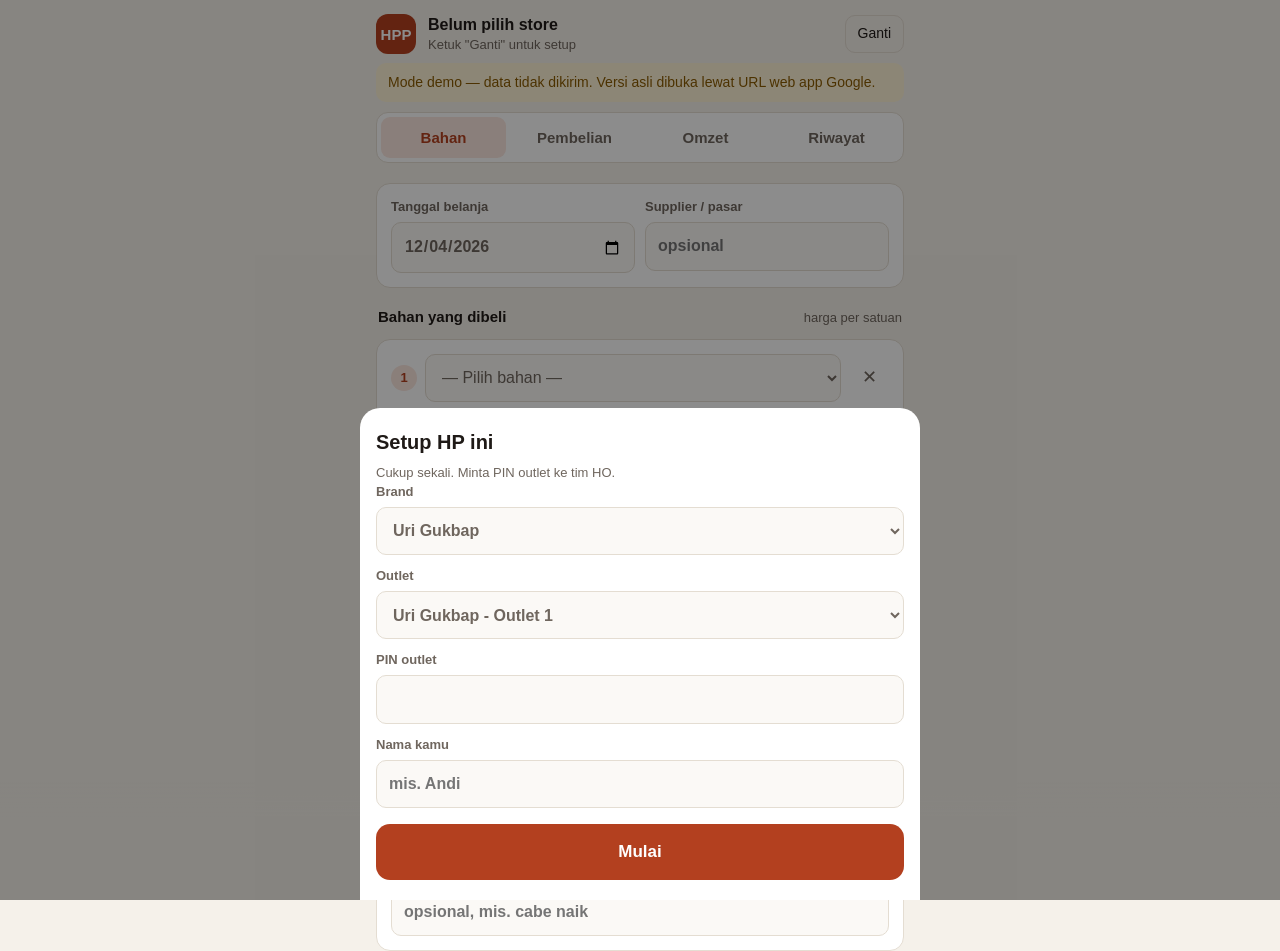
<file: apps-script/Index.html>
<!DOCTYPE html>
<html lang="id">
<head>
<base target="_top">
<meta charset="utf-8">
<meta name="viewport" content="width=device-width, initial-scale=1, viewport-fit=cover">
<meta name="theme-color" content="#B3401F">
<title>Input HPP Store</title>
<style>
:root{
  --bg:#F5F1EA; --card:#FFFFFF; --ink:#1F1A17; --muted:#6F665E; --line:#E4DDD2; --field:#FBF9F6;
  --pri:#B3401F; --pri-ink:#FFFFFF; --pri-soft:#FBE7DF;
  --ok:#1F7A4D; --ok-soft:#E3F3EA; --warn:#8A5A00; --warn-soft:#FFF4D6; --err:#B42318; --err-soft:#FDE8E6;
  --r:14px;
}
@media (prefers-color-scheme: dark){
  :root{
    --bg:#171412; --card:#221E1B; --ink:#F3EEE8; --muted:#A99F95; --line:#3A332E; --field:#1B1816;
    --pri:#E0673F; --pri-ink:#1A0E09; --pri-soft:#3A241B;
    --ok:#5CC08C; --ok-soft:#16301F; --warn:#E3B341; --warn-soft:#352A10; --err:#F07B6E; --err-soft:#3A1C19;
  }
}
*{box-sizing:border-box}
html,body{margin:0;background:var(--bg);color:var(--ink);
  font:16px/1.4 -apple-system,BlinkMacSystemFont,"Segoe UI",Roboto,"Helvetica Neue",sans-serif;-webkit-text-size-adjust:100%}
button,input,select{font:inherit;color:inherit}
.wrap{max-width:560px;margin:0 auto;padding:0 16px}
.hidden{display:none !important}

/* header */
.top{position:sticky;top:0;z-index:5;background:var(--bg);padding:14px 0 8px}
.top .head{display:flex;align-items:center;gap:12px}
.logo{width:40px;height:40px;border-radius:12px;background:var(--pri);color:var(--pri-ink);display:grid;place-items:center;font-weight:800;font-size:15px;flex:none}
.who{flex:1;min-width:0}
.who .store{font-weight:700;white-space:nowrap;overflow:hidden;text-overflow:ellipsis}
.who .sub{color:var(--muted);font-size:13px}
.ghost{background:none;border:1px solid var(--line);border-radius:10px;padding:8px 12px;font-size:14px;cursor:pointer}
.tabs{display:flex;gap:6px;margin-top:10px;background:var(--card);border:1px solid var(--line);border-radius:12px;padding:4px}
.tabs button{flex:1;border:0;background:none;padding:10px 2px;border-radius:9px;font-weight:600;font-size:15px;color:var(--muted);cursor:pointer;white-space:nowrap}
.tabs button.on{background:var(--pri-soft);color:var(--pri)}
.badge{display:inline-block;min-width:20px;padding:1px 6px;border-radius:99px;background:var(--err);color:#fff;font-size:12px;margin-left:4px}

.ribbon{margin:8px 0 0;padding:10px 12px;border-radius:10px;font-size:14px}
.ribbon.warn{background:var(--warn-soft);color:var(--warn)}
.ribbon.err{background:var(--err-soft);color:var(--err)}

/* cards & fields */
main{padding-bottom:110px}
.card{background:var(--card);border:1px solid var(--line);border-radius:var(--r);padding:14px;margin-top:12px}
label{display:block;font-size:13px;color:var(--muted);font-weight:600}
label + label{margin-top:12px}
input,select{display:block;width:100%;margin-top:6px;padding:12px;border:1px solid var(--line);border-radius:10px;background:var(--field);font-size:16px;min-height:48px;outline:none}
input:focus,select:focus{border-color:var(--pri);box-shadow:0 0 0 3px var(--pri-soft)}
input.big{font-size:22px;font-weight:700}
.row2{display:grid;grid-template-columns:1fr 1fr;gap:10px}
.row2 label + label{margin-top:0}
.hint{font-size:13px;color:var(--muted);margin:8px 0 0}
.section-title{display:flex;justify-content:space-between;align-items:baseline;margin:18px 2px 0}
.section-title b{font-size:15px}
.section-title span{font-size:13px;color:var(--muted)}

/* item rows */
.item{position:relative}
.item.bad{border-color:var(--err);box-shadow:0 0 0 2px var(--err-soft)}
.itop{display:flex;gap:8px;align-items:center}
.itop .no{flex:none;width:26px;height:26px;border-radius:99px;background:var(--pri-soft);color:var(--pri);display:grid;place-items:center;font-size:13px;font-weight:700}
.itop select{margin-top:0;font-weight:600}
.itop select.kosong{color:var(--muted);font-weight:500}
.satuanBox{display:flex;align-items:center;margin-top:6px;min-height:48px;padding:10px;border:1px dashed var(--line);border-radius:10px;color:var(--ink);font-size:16px;font-weight:600}
.itop .x{flex:none;width:40px;height:48px;border:0;background:none;font-size:18px;color:var(--muted);cursor:pointer}
.igrid{display:grid;grid-template-columns:1fr 1fr 1.4fr;gap:8px;margin-top:10px}
.igrid label + label{margin-top:0}
.igrid input,.igrid select{padding:10px}
.ifoot{display:flex;justify-content:space-between;gap:10px;align-items:flex-start;margin-top:8px}
.ifoot .hint{margin:0}
.ifoot .hint.warn{color:var(--warn)}
.ifoot .sub{white-space:nowrap}
.add{display:block;width:100%;margin-top:12px;padding:14px;border:2px dashed var(--line);border-radius:var(--r);background:none;color:var(--pri);font-weight:700;cursor:pointer}

.fotoBtn{display:flex;align-items:center;justify-content:center;gap:8px;margin-top:6px;padding:12px;border:1px solid var(--line);border-radius:10px;background:var(--field);color:var(--ink);font-size:15px;cursor:pointer}
.fotoPrev{display:flex;gap:12px;align-items:center;margin-top:8px}
.fotoPrev img{width:72px;height:72px;object-fit:cover;border-radius:10px;border:1px solid var(--line)}

/* sticky submit */
.bar{position:fixed;left:0;right:0;bottom:0;z-index:6;background:linear-gradient(to top,var(--bg) 70%,transparent);padding:16px 0 calc(14px + env(safe-area-inset-bottom))}
.primary{display:block;width:100%;padding:16px;border:0;border-radius:var(--r);background:var(--pri);color:var(--pri-ink);font-weight:800;font-size:17px;cursor:pointer}
.primary:disabled{opacity:.6}
.total{display:flex;justify-content:space-between;margin:0 2px 8px;font-size:14px;color:var(--muted)}
.total b{color:var(--ink);font-size:17px}

/* lists */
.li{display:flex;justify-content:space-between;gap:10px;padding:12px 0;border-top:1px solid var(--line)}
.li:first-of-type{border-top:0}
.li .t{font-weight:600}
.li .m{font-size:13px;color:var(--muted)}
.li .e{font-size:13px;color:var(--err)}
.pill{font-size:12px;padding:2px 8px;border-radius:99px;white-space:nowrap;align-self:flex-start}
.pill.ok{background:var(--ok-soft);color:var(--ok)}
.pill.q{background:var(--warn-soft);color:var(--warn)}
.empty{color:var(--muted);font-size:14px;padding:8px 0 0}
.qhead{display:flex;justify-content:space-between;align-items:center;gap:8px}

/* overlay setup */
.overlay{position:fixed;inset:0;z-index:20;background:rgba(0,0,0,.45);display:flex;align-items:flex-end;justify-content:center}
.sheet{width:100%;max-width:560px;background:var(--card);border-radius:20px 20px 0 0;padding:20px 16px calc(20px + env(safe-area-inset-bottom));max-height:92vh;overflow:auto}
.sheet h2{margin:0 0 4px;font-size:20px}
.sheet .primary{margin-top:16px}
.sheet .ghost{width:100%;margin-top:8px;padding:12px}
.err{margin-top:12px;padding:10px 12px;border-radius:10px;background:var(--err-soft);color:var(--err);font-size:14px}

.toast{position:fixed;left:50%;bottom:110px;transform:translateX(-50%);z-index:30;max-width:calc(100% - 32px);padding:12px 16px;border-radius:12px;font-size:15px;font-weight:600;box-shadow:0 6px 24px rgba(0,0,0,.18)}
.toast.ok{background:var(--ok);color:#fff}
.toast.warn{background:var(--warn-soft);color:var(--warn);border:1px solid var(--warn)}
.toast.err{background:var(--err);color:#fff}

.pgrid{display:grid;grid-template-columns:1fr 1fr;gap:8px;margin-top:10px}
.pgrid label + label{margin-top:0}
.pgrid input,.pgrid select{padding:10px}
.pitem .itop input{margin-top:0;font-weight:600}
.tip{margin-top:12px;padding:10px 12px;border-radius:10px;background:var(--pri-soft);color:var(--ink);font-size:13px}
@media (max-width:380px){ .tabs button{font-size:14px} }
@media (max-width:380px){ .igrid{grid-template-columns:1fr 1fr} .igrid label:last-child{grid-column:1 / -1} }
</style>
</head>
<body>

<header class="top">
  <div class="wrap head">
    <div class="logo" id="hLogo">HPP</div>
    <div class="who">
      <div class="store" id="hStore">Belum pilih store</div>
      <div class="sub" id="hSub">Ketuk "Ganti" untuk setup</div>
    </div>
    <button class="ghost" id="btnGanti">Ganti</button>
  </div>
  <div class="wrap">
    <div id="ribDemo" class="ribbon warn hidden">Mode demo — data tidak dikirim. Versi asli dibuka lewat URL web app Google.</div>
    <div id="ribNet" class="ribbon err hidden"></div>
    <nav class="tabs">
      <button data-tab="belanja" class="on">Bahan</button>
      <button data-tab="pembelian">Pembelian</button>
      <button data-tab="omzet">Omzet</button>
      <button data-tab="riwayat">Riwayat<span id="qBadge" class="badge hidden">0</span></button>
    </nav>
  </div>
</header>

<main class="wrap">
  <!-- ========== BELANJA ========== -->
  <section id="tab-belanja">
    <div class="card">
      <div class="row2">
        <label>Tanggal belanja<input type="date" id="bTgl"></label>
        <label>Supplier / pasar<input id="bSupplier" placeholder="opsional"></label>
      </div>
    </div>

    <div class="section-title"><b>Bahan yang dibeli</b><span>harga per satuan</span></div>
    <div id="items"></div>
    <button class="add" id="btnAdd">+ Tambah bahan</button>
    <p class="hint">Bahan nggak ada di daftar? Minta HO tambahin di sheet MASTER_BAHAN, lalu buka ulang app.</p>
    <p class="tip">Tab ini khusus <b>bahan baku</b> (masuk HPP / food cost). Beli sabun, tisu, alat dapur, ATK, parkir, dll → tab <b>Pembelian</b>.</p>

    <div class="card">
      <label>Foto nota (opsional)</label>
      <label class="fotoBtn" for="bFoto" id="fotoBtn">📷 Foto nota</label>
      <input type="file" id="bFoto" accept="image/*" capture="environment" hidden>
      <div class="fotoPrev hidden" id="fotoPrev">
        <img id="fotoImg" alt="Foto nota">
        <button class="ghost" id="fotoDel">Hapus foto</button>
      </div>
      <label>Catatan<input id="bCatatan" placeholder="opsional, mis. cabe naik"></label>
    </div>

    <div class="bar"><div class="wrap">
      <div class="total"><span id="bCount">0 bahan</span><b id="bTotal">Rp 0</b></div>
      <button class="primary" id="btnKirimB">Kirim belanja</button>
    </div></div>
  </section>

  <!-- ========== PEMBELIAN (non-bahan) ========== -->
  <section id="tab-pembelian" class="hidden">
    <div class="card">
      <div class="row2">
        <label>Tanggal beli<input type="date" id="pTgl"></label>
        <label>Dibayar dari<select id="pDari"></select></label>
      </div>
      <label>Toko / supplier<input id="pToko" placeholder="opsional, mis. Indomaret"></label>
    </div>

    <div class="section-title"><b>Barang yang dibeli</b><span>bukan bahan baku</span></div>
    <div id="pItems"></div>
    <datalist id="dlBarang"></datalist>
    <button class="add" id="pAdd">+ Tambah barang</button>
    <p class="hint">Untuk barang non-bahan: peralatan dapur, perlengkapan saji, kebersihan, ATK, perbaikan kecil, transport/parkir. Tidak dihitung ke food cost, tapi tetap mengurangi laba & kas.</p>

    <div class="card">
      <label>Foto nota (opsional)</label>
      <label class="fotoBtn" for="pFoto" id="pFotoBtn">📷 Foto nota</label>
      <input type="file" id="pFoto" accept="image/*" capture="environment" hidden>
      <div class="fotoPrev hidden" id="pFotoPrev">
        <img id="pFotoImg" alt="Foto nota">
        <button class="ghost" id="pFotoDel">Hapus foto</button>
      </div>
      <label>Catatan<input id="pCatatan" placeholder="opsional, mis. mangkok pecah 3"></label>
    </div>

    <div class="bar"><div class="wrap">
      <div class="total"><span id="pCount">0 barang</span><b id="pTotal">Rp 0</b></div>
      <button class="primary" id="btnKirimP">Kirim pembelian</button>
    </div></div>
  </section>

  <!-- ========== OMZET ========== -->
  <section id="tab-omzet" class="hidden">
    <div class="card">
      <label>Tanggal<input type="date" id="oTgl"></label>
      <label>Omzet hari itu (Rp)<input id="oOmzet" class="big" inputmode="numeric" placeholder="0" autocomplete="off"></label>
      <label>Jumlah struk / transaksi<input id="oStruk" inputmode="numeric" placeholder="opsional" autocomplete="off"></label>
      <label>Catatan<input id="oCatatan" placeholder="opsional, mis. hujan deras"></label>
      <p class="hint">Isi sekali sehari setelah tutup. Kirim ulang tanggal yang sama = angka lama diganti.</p>
    </div>
    <div class="bar"><div class="wrap">
      <button class="primary" id="btnKirimO">Kirim omzet</button>
    </div></div>
  </section>

  <!-- ========== RIWAYAT ========== -->
  <section id="tab-riwayat" class="hidden">
    <div class="card">
      <div class="qhead"><b>Belum terkirim</b><button class="ghost" id="btnFlush">Kirim sekarang</button></div>
      <div id="qList"></div>
    </div>
    <div class="card">
      <b>Terkirim dari HP ini</b>
      <div id="hList"></div>
    </div>
  </section>
</main>

<!-- ========== SETUP ========== -->
<div id="setup" class="overlay hidden">
  <div class="sheet">
    <h2>Setup HP ini</h2>
    <p class="hint">Cukup sekali. Minta PIN outlet ke tim HO.</p>
    <label>Brand<select id="sBrand"></select></label>
    <label>Outlet<select id="sStore"></select></label>
    <label>PIN outlet<input id="sPin" type="password" inputmode="numeric" maxlength="8" autocomplete="off"></label>
    <label>Nama kamu<input id="sPic" placeholder="mis. Andi" autocomplete="name"></label>
    <div id="sErr" class="err hidden"></div>
    <button class="primary" id="sOk">Mulai</button>
    <button class="ghost" id="sBatal">Batal</button>
  </div>
</div>

<div id="toast" class="toast hidden"></div>

<script>
/* ============ KONFIG & UTIL ============ */
const IS_GAS = typeof google !== 'undefined' && google.script && google.script.run;
const K = { cfg: 'hpp.cfg', master: 'hpp.master', queue: 'hpp.queue', hist: 'hpp.hist', barang: 'hpp.barang', dari: 'hpp.dari' };

const $ = s => document.querySelector(s);
const esc = s => String(s == null ? '' : s).replace(/[&<>"']/g, c => ({ '&': '&amp;', '<': '&lt;', '>': '&gt;', '"': '&quot;', "'": '&#39;' }[c]));
const rp = n => 'Rp ' + Math.round(n || 0).toLocaleString('id-ID');
const pad = n => String(n).padStart(2, '0');
const today = () => { const d = new Date(); return d.getFullYear() + '-' + pad(d.getMonth() + 1) + '-' + pad(d.getDate()); };
const uid = () => Date.now().toString(36) + Math.random().toString(36).slice(2, 7);

function load(k, d) { try { const v = localStorage.getItem(k); return v ? JSON.parse(v) : d; } catch (e) { return d; } }
function save(k, v) { try { localStorage.setItem(k, JSON.stringify(v)); return true; } catch (e) { return false; } }

function parseQty(s) {
  s = String(s || '').trim().replace(/\s/g, '');
  if (!s) return NaN;
  if (s.includes(',')) s = s.replace(/\./g, '').replace(',', '.');   // "1,5" → 1.5
  return Number(s);
}
const parseRp = s => { const d = String(s || '').replace(/\D/g, ''); return d ? Number(d) : NaN; };
function fmtRpInput(el) { const d = el.value.replace(/\D/g, ''); el.value = d ? Number(d).toLocaleString('id-ID') : ''; }

const errMsg = e => String((e && e.message) || e || 'Error').replace(/^Error:\s*/, '').replace('[VALIDASI] ', '');
const isValidasi = e => String((e && e.message) || e || '').includes('[VALIDASI]');

let toastT;
function toast(msg, type) {
  const t = $('#toast'); t.textContent = msg; t.className = 'toast ' + (type || 'ok');
  clearTimeout(toastT); toastT = setTimeout(() => t.classList.add('hidden'), type === 'err' ? 5000 : 3000);
}

/* ============ SERVER CALL (asli / demo) ============ */
function call(fn, ...args) {
  if (!IS_GAS) return demo(fn, args);
  return new Promise((res, rej) =>
    google.script.run.withSuccessHandler(res).withFailureHandler(rej)[fn](...args));
}

const DEMO = {
  stores: [
    { kode: 'UG-01', brand: 'Uri Gukbap', nama: 'Uri Gukbap - Outlet 1' },
    { kode: 'UG-02', brand: 'Uri Gukbap', nama: 'Uri Gukbap - Outlet 2' },
    { kode: 'AW-01', brand: 'Bakmi Awei 88', nama: 'Bakmi Awei 88 - Outlet 1' },
    { kode: 'BB-01', brand: 'Baboy', nama: 'Baboy - Outlet 1' },
    { kode: 'DW-01', brand: 'Bakmi Dua Wajah', nama: 'Bakmi Dua Wajah - Outlet 1' }
  ],
  bahan: [
    ['Daging babi samcan', 'Protein', 'kg', 'Semua', 125000], ['Tulang babi', 'Protein', 'kg', 'Semua', 0],
    ['Babi cincang', 'Protein', 'kg', 'Semua', 0], ['Telur ayam', 'Protein', 'kg', 'Semua', 0],
    ['Cabe hijau', 'Sayur & Bumbu Segar', 'kg', 'Semua', 40000], ['Cabe rawit merah', 'Sayur & Bumbu Segar', 'kg', 'Semua', 0],
    ['Bawang putih', 'Sayur & Bumbu Segar', 'kg', 'Semua', 0], ['Bawang merah', 'Sayur & Bumbu Segar', 'kg', 'Semua', 0],
    ['Daun bawang', 'Sayur & Bumbu Segar', 'kg', 'Semua', 0], ['Sawi hijau (caisim)', 'Sayur & Bumbu Segar', 'kg', 'Semua', 0],
    ['Beras', 'Karbohidrat', 'kg', 'Semua', 0], ['Mie bakmi mentah', 'Karbohidrat', 'kg', 'Bakmi Awei 88, Bakmi Dua Wajah', 0],
    ['Kulit pangsit', 'Karbohidrat', 'pack', 'Bakmi Awei 88, Bakmi Dua Wajah', 0],
    ['Kimchi', 'Saus & Bumbu Jadi', 'kg', 'Uri Gukbap', 0], ['Gochujang', 'Saus & Bumbu Jadi', 'kg', 'Uri Gukbap', 0],
    ['Minyak goreng', 'Saus & Bumbu Jadi', 'liter', 'Semua', 0], ['Gas LPG 12 kg', 'Operasional & Packaging', 'tabung', 'Semua', 0]
  ].map(r => ({ nama: r[0], kategori: r[1], satuan: r[2], brand: r[3], acuan: r[4] })),
  hargaTerakhir: { 'Daging babi samcan': { harga: 118000, satuan: 'kg' }, 'Cabe hijau': { harga: 36000, satuan: 'kg' } },
  barangPembelian: [{ nama: 'Sabun cuci piring 5 L', kategori: 'Kebersihan', satuan: 'jerigen' }, { nama: 'Tisu makan', kategori: 'Perlengkapan makan & saji', satuan: 'pack' },
    { nama: 'Parkir & bensin belanja', kategori: 'Transport & parkir', satuan: 'kali' }]
};
// dipakai kalau data master di HP masih versi lama (belum ada daftar dari server)
const KAT_PEMBELIAN = ['Peralatan dapur', 'Perlengkapan makan & saji', 'Kebersihan', 'ATK & printing', 'Perbaikan kecil',
  'Transport & parkir', 'Perlengkapan toko', 'Lain-lain'];
const DIBAYAR_DARI = ['Kas outlet (tunai)', 'Uang pribadi (reimburse)', 'Transfer / kartu HO'];
function demo(fn, args) {
  return new Promise((res, rej) => setTimeout(() => {
    if (fn === 'getMasterData') return res(DEMO);
    if (fn === 'verifyStore') {
      const s = DEMO.stores.find(x => x.kode === args[0]);
      return args[1] ? res(s) : rej(new Error('[VALIDASI] Isi PIN (demo: angka apa saja)'));
    }
    res({ ok: true });
  }, 450));
}

/* ============ STATE ============ */
let cfg = load(K.cfg, null);
let master = load(K.master, null);
let fotoData = null, pFotoData = null;
const itemsEl = $('#items');

/* ============ HEADER & TABS ============ */
function renderHeader() {
  if (cfg) {
    $('#hStore').textContent = cfg.nama;
    $('#hSub').textContent = cfg.pic + ' · ' + cfg.kode;
    $('#hLogo').textContent = cfg.kode.split('-')[0];
  } else {
    $('#hStore').textContent = 'Belum pilih store';
    $('#hSub').textContent = 'Ketuk "Ganti" untuk setup';
    $('#hLogo').textContent = 'HPP';
  }
}
document.querySelectorAll('.tabs button').forEach(b => b.addEventListener('click', () => {
  document.querySelectorAll('.tabs button').forEach(x => x.classList.toggle('on', x === b));
  ['belanja', 'pembelian', 'omzet', 'riwayat'].forEach(t => $('#tab-' + t).classList.toggle('hidden', t !== b.dataset.tab));
  if (b.dataset.tab === 'riwayat') { renderQueue(); renderHist(); }
  window.scrollTo(0, 0);
}));

/* ============ SETUP ============ */
function openSetup() {
  const stores = (master && master.stores) || [];
  $('#sErr').classList.add('hidden');
  if (!stores.length) {
    $('#sErr').textContent = 'Data outlet belum bisa diambil. Pastikan ada internet, lalu buka ulang app.';
    $('#sErr').classList.remove('hidden');
  }
  const brands = [...new Set(stores.map(s => s.brand))];
  $('#sBrand').innerHTML = brands.map(b => '<option>' + esc(b) + '</option>').join('');
  if (cfg && brands.includes(cfg.brand)) $('#sBrand').value = cfg.brand;
  fillStores();
  if (cfg) { $('#sStore').value = cfg.kode; $('#sPic').value = cfg.pic; }
  $('#sPin').value = '';
  $('#sBatal').classList.toggle('hidden', !cfg);
  $('#setup').classList.remove('hidden');
}
function fillStores() {
  const brand = $('#sBrand').value;
  const list = ((master && master.stores) || []).filter(s => s.brand === brand);
  $('#sStore').innerHTML = list.map(s => '<option value="' + esc(s.kode) + '">' + esc(s.nama) + '</option>').join('');
}
$('#sBrand').addEventListener('change', fillStores);
$('#btnGanti').addEventListener('click', openSetup);
$('#sBatal').addEventListener('click', () => $('#setup').classList.add('hidden'));
$('#sOk').addEventListener('click', async () => {
  const kode = $('#sStore').value, pin = $('#sPin').value.trim(), pic = $('#sPic').value.trim();
  const err = $('#sErr');
  err.classList.add('hidden');
  if (!kode) { err.textContent = 'Pilih outlet dulu.'; err.classList.remove('hidden'); return; }
  if (!pic) { err.textContent = 'Isi nama kamu dulu.'; err.classList.remove('hidden'); return; }
  const btn = $('#sOk'); btn.disabled = true; btn.textContent = 'Mengecek…';
  try {
    const s = await call('verifyStore', kode, pin);
    cfg = { kode: s.kode, nama: s.nama, brand: s.brand, pin: pin, pic: pic };
    save(K.cfg, cfg);
    $('#setup').classList.add('hidden');
    renderHeader();
    toast('Siap dipakai: ' + s.nama, 'ok');
    refreshMaster();
  } catch (e) {
    err.textContent = isValidasi(e) ? errMsg(e) : 'Tidak bisa cek ke server. Setup pertama butuh internet. (' + errMsg(e) + ')';
    err.classList.remove('hidden');
  } finally { btn.disabled = false; btn.textContent = 'Mulai'; }
});

/* ============ MASTER ============ */
async function refreshMaster() {
  try {
    const m = await call('getMasterData', cfg ? cfg.kode : '');
    master = m; save(K.master, m);
    $('#ribNet').classList.add('hidden');
  } catch (e) {
    if (!master) { $('#ribNet').textContent = 'Gagal ambil data master (' + errMsg(e) + '). Cek sinyal lalu buka ulang.'; $('#ribNet').classList.remove('hidden'); }
  }
  refreshBahanSelects();
  refreshPembelianLists();
}
function bahanUntukBrand() {
  if (!master) return [];
  const brand = cfg ? cfg.brand.toLowerCase() : '';
  return master.bahan.filter(b => !brand || /^semua$/i.test(b.brand || 'Semua') ||
    String(b.brand).split(',').map(x => x.trim().toLowerCase()).includes(brand));
}
/** Dropdown bahan, dikelompokkan per kategori sesuai urutan di MASTER_BAHAN. */
function bahanOptionsHtml() {
  const list = bahanUntukBrand();
  if (!list.length) return '<option value="">Daftar bahan belum ke-load</option>';
  const groups = {};
  list.forEach(b => { (groups[b.kategori] = groups[b.kategori] || []).push(b); });
  return '<option value="">— Pilih bahan —</option>' + Object.keys(groups).map(k =>
    '<optgroup label="' + esc(k) + '">' +
    groups[k].map(b => '<option value="' + esc(b.nama) + '">' + esc(b.nama) + ' (' + esc(b.satuan) + ')</option>').join('') +
    '</optgroup>').join('');
}
function refreshBahanSelects() {
  const html = bahanOptionsHtml();
  [...itemsEl.children].forEach(el => {
    const s = el.querySelector('.bahan'), v = s.value;
    s.innerHTML = html;
    s.value = v;
    if (s.value !== v) s.value = '';   // bahan sudah dinonaktifkan HO
  });
  [...itemsEl.children].forEach(el => refreshItem(el));
  updateTotal();
}
const findBahan = nama => master && master.bahan.find(b => b.nama === nama);

/* ============ ITEM BELANJA ============ */
function addItem(focus) {
  const el = document.createElement('div');
  el.className = 'item card';
  el.innerHTML =
    '<div class="itop"><span class="no"></span>' +
      '<select class="bahan kosong" aria-label="Pilih bahan">' + bahanOptionsHtml() + '</select>' +
      '<button class="x" title="Hapus baris" aria-label="Hapus baris">✕</button></div>' +
    '<div class="igrid">' +
      '<label>Qty<input class="qty" inputmode="decimal" placeholder="0" autocomplete="off"></label>' +
      '<label>Satuan<div class="satuanBox">–</div></label>' +
      '<label>Harga / <span class="satLbl">satuan</span><input class="harga" inputmode="numeric" placeholder="0" autocomplete="off"></label>' +
    '</div>' +
    '<div class="ifoot"><p class="hint"></p><b class="sub">Rp 0</b></div>';

  el.querySelector('.x').addEventListener('click', () => {
    el.remove();
    if (!itemsEl.children.length) addItem();
    renumber(); [...itemsEl.children].forEach(x => refreshItem(x)); updateTotal();
  });
  el.querySelector('.bahan').addEventListener('change', () => {
    [...itemsEl.children].forEach(x => refreshItem(x));   // cek dobel di semua baris
    updateTotal();
    if (el.querySelector('.bahan').value) el.querySelector('.qty').focus();
  });
  el.querySelector('.qty').addEventListener('input', () => { refreshItem(el); updateTotal(); });
  const h = el.querySelector('.harga');
  h.addEventListener('input', () => { fmtRpInput(h); refreshItem(el); updateTotal(); });

  itemsEl.appendChild(el);
  renumber();
  refreshItem(el);
  if (focus) el.querySelector('.bahan').focus();
  return el;
}
function renumber() { [...itemsEl.children].forEach((el, i) => { el.querySelector('.no').textContent = i + 1; }); }
function refreshItem(el) {
  const sel = el.querySelector('.bahan');
  const nama = sel.value;
  const m = findBahan(nama);
  sel.classList.toggle('kosong', !nama);
  el.querySelector('.satuanBox').textContent = m ? m.satuan : '–';
  el.querySelector('.satLbl').textContent = m ? m.satuan : 'satuan';

  const qty = parseQty(el.querySelector('.qty').value), harga = parseRp(el.querySelector('.harga').value);
  const last = m && master.hargaTerakhir && master.hargaTerakhir[m.nama];
  const rows = [...itemsEl.children];
  const dobel = nama ? rows.findIndex(x => x !== el && x.querySelector('.bahan').value === nama) : -1;

  const info = []; let warn = false;
  if (dobel > -1 && dobel < rows.indexOf(el)) { info.push('⚠ sama dengan bahan no. ' + (dobel + 1)); warn = true; }
  if (last && last.harga) info.push('Terakhir ' + rp(last.harga) + '/' + m.satuan);
  if (m && m.acuan && harga > m.acuan * 1.2) { info.push('⚠ ' + Math.round((harga / m.acuan - 1) * 100) + '% di atas acuan'); warn = true; }

  const hint = el.querySelector('.hint');
  hint.textContent = info.join(' · ');
  hint.classList.toggle('warn', warn);
  el.querySelector('.harga').placeholder = last && last.harga ? Number(last.harga).toLocaleString('id-ID') : '0';
  el.querySelector('.sub').textContent = (qty > 0 && harga > 0) ? rp(qty * harga) : 'Rp 0';
  if (nama || qty || harga) el.classList.remove('bad');
}
function collectItems() {
  const rows = [], errs = [];
  [...itemsEl.children].forEach((el, i) => {
    const bahan = el.querySelector('.bahan').value;
    const qs = el.querySelector('.qty').value, hs = el.querySelector('.harga').value;
    el.classList.remove('bad');
    if (!bahan && !qs && !hs) return; // baris kosong diabaikan
    const qty = parseQty(qs), harga = parseRp(hs), m = findBahan(bahan);
    if (!m || !(qty > 0) || !(harga > 0)) { errs.push(i + 1); el.classList.add('bad'); return; }
    rows.push({ bahan: m.nama, qty: qty, satuan: m.satuan, harga: harga });
  });
  return { rows, errs };
}
function updateTotal() {
  let n = 0, total = 0;
  [...itemsEl.children].forEach(el => {
    const q = parseQty(el.querySelector('.qty').value), h = parseRp(el.querySelector('.harga').value);
    if (el.querySelector('.bahan').value.trim() && q > 0 && h > 0) { n++; total += q * h; }
  });
  $('#bCount').textContent = n + ' bahan';
  $('#bTotal').textContent = rp(total);
}
$('#btnAdd').addEventListener('click', () => addItem(true));

/* ============ FOTO NOTA ============ */
function compress(file, max, q) {
  return new Promise((res, rej) => {
    const img = new Image(), url = URL.createObjectURL(file);
    img.onload = () => {
      const s = Math.min(1, max / Math.max(img.width, img.height));
      const c = document.createElement('canvas');
      c.width = Math.round(img.width * s); c.height = Math.round(img.height * s);
      c.getContext('2d').drawImage(img, 0, 0, c.width, c.height);
      URL.revokeObjectURL(url);
      res(c.toDataURL('image/jpeg', q));
    };
    img.onerror = rej; img.src = url;
  });
}
/** Pasang input foto nota. ids = { input, btn, prev, img, del }, set(data) menyimpan hasil. Mengembalikan fungsi hapus. */
function pasangFoto(ids, set) {
  const clear = () => {
    set(null); $(ids.img).removeAttribute('src');
    $(ids.prev).classList.add('hidden'); $(ids.btn).classList.remove('hidden');
  };
  $(ids.input).addEventListener('change', async e => {
    const f = e.target.files && e.target.files[0];
    if (!f) return;
    try {
      const dataUrl = await compress(f, 1280, 0.7);
      set({ data: dataUrl.split(',')[1], mimeType: 'image/jpeg' });
      $(ids.img).src = dataUrl;
      $(ids.prev).classList.remove('hidden'); $(ids.btn).classList.add('hidden');
    } catch (err) { toast('Foto gagal diproses, coba lagi', 'err'); }
    e.target.value = '';
  });
  $(ids.del).addEventListener('click', clear);
  return clear;
}
const clearFoto = pasangFoto({ input: '#bFoto', btn: '#fotoBtn', prev: '#fotoPrev', img: '#fotoImg', del: '#fotoDel' }, v => { fotoData = v; });
const clearPFoto = pasangFoto({ input: '#pFoto', btn: '#pFotoBtn', prev: '#pFotoPrev', img: '#pFotoImg', del: '#pFotoDel' }, v => { pFotoData = v; });

/* ============ PEMBELIAN (non-bahan) ============ */
const pItemsEl = $('#pItems');
const katPembelian = () => (master && master.katPembelian && master.katPembelian.length) ? master.katPembelian : KAT_PEMBELIAN;
const dibayarDari = () => (master && master.dibayarDari && master.dibayarDari.length) ? master.dibayarDari : DIBAYAR_DARI;
const katOptionsHtml = () => '<option value="">— Kategori —</option>' + katPembelian().map(k => '<option>' + esc(k) + '</option>').join('');
function barangDikenal() {
  const list = ((master && master.barangPembelian) || []).concat(load(K.barang, []));
  const m = new Map(); list.forEach(b => b && b.nama && m.set(b.nama.toLowerCase(), b));
  return m;
}
function refreshPembelianLists() {
  const pilih = $('#pDari').value || load(K.dari, '') || dibayarDari()[0];
  $('#pDari').innerHTML = dibayarDari().map(d => '<option>' + esc(d) + '</option>').join('');
  $('#pDari').value = dibayarDari().includes(pilih) ? pilih : dibayarDari()[0];
  $('#dlBarang').innerHTML = [...barangDikenal().values()].map(b => '<option value="' + esc(b.nama) + '">').join('');
  [...pItemsEl.children].forEach(el => { const s = el.querySelector('.kat'), v = s.value; s.innerHTML = katOptionsHtml(); s.value = v; });
}
$('#pDari').addEventListener('change', () => save(K.dari, $('#pDari').value));
function addPItem(focus) {
  const el = document.createElement('div');
  el.className = 'item pitem card';
  el.innerHTML =
    '<div class="itop"><span class="no"></span>' +
      '<input class="barang" list="dlBarang" placeholder="Nama barang, mis. Sabun cuci piring" autocomplete="off" aria-label="Nama barang">' +
      '<button class="x" title="Hapus baris" aria-label="Hapus baris">✕</button></div>' +
    '<div class="pgrid">' +
      '<label>Kategori<select class="kat">' + katOptionsHtml() + '</select></label>' +
      '<label>Satuan<input class="sat" placeholder="pcs" autocomplete="off"></label>' +
      '<label>Qty<input class="qty" inputmode="decimal" placeholder="0" autocomplete="off"></label>' +
      '<label>Harga / satuan<input class="harga" inputmode="numeric" placeholder="0" autocomplete="off"></label>' +
    '</div>' +
    '<div class="ifoot"><p class="hint"></p><b class="sub">Rp 0</b></div>';
  el.querySelector('.x').addEventListener('click', () => {
    el.remove();
    if (!pItemsEl.children.length) addPItem();
    renumberP(); updatePTotal();
  });
  const barang = el.querySelector('.barang');
  barang.addEventListener('change', () => {       // barang yang pernah dibeli → kategori & satuan terisi otomatis
    const b = barangDikenal().get(barang.value.trim().toLowerCase());
    if (b) {
      barang.value = b.nama;
      if (!el.querySelector('.kat').value && katPembelian().includes(b.kategori)) el.querySelector('.kat').value = b.kategori;
      if (!el.querySelector('.sat').value && b.satuan) el.querySelector('.sat').value = b.satuan;
    }
    refreshPItem(el);
  });
  ['input', 'change'].forEach(ev => el.querySelector('.kat').addEventListener(ev, () => refreshPItem(el)));
  el.querySelector('.qty').addEventListener('input', () => { refreshPItem(el); updatePTotal(); });
  const h = el.querySelector('.harga');
  h.addEventListener('input', () => { fmtRpInput(h); refreshPItem(el); updatePTotal(); });
  pItemsEl.appendChild(el);
  renumberP(); refreshPItem(el);
  if (focus) barang.focus();
  return el;
}
function renumberP() { [...pItemsEl.children].forEach((el, i) => { el.querySelector('.no').textContent = i + 1; }); }
function refreshPItem(el) {
  const qty = parseQty(el.querySelector('.qty').value), harga = parseRp(el.querySelector('.harga').value);
  el.querySelector('.sub').textContent = (qty > 0 && harga > 0) ? rp(qty * harga) : 'Rp 0';
  if (el.querySelector('.barang').value || qty || harga) el.classList.remove('bad');
}
function collectPItems() {
  const rows = [], errs = [];
  [...pItemsEl.children].forEach((el, i) => {
    const barang = el.querySelector('.barang').value.trim().replace(/\s+/g, ' ');
    const kat = el.querySelector('.kat').value, sat = el.querySelector('.sat').value.trim() || 'pcs';
    const qs = el.querySelector('.qty').value, hs = el.querySelector('.harga').value;
    el.classList.remove('bad');
    if (!barang && !qs && !hs) return;
    const qty = parseQty(qs), harga = parseRp(hs);
    if (!barang || !kat || !(qty > 0) || !(harga > 0)) { errs.push(i + 1); el.classList.add('bad'); return; }
    rows.push({ barang: barang, kategori: kat, satuan: sat, qty: qty, harga: harga });
  });
  return { rows, errs };
}
function updatePTotal() {
  let n = 0, total = 0;
  [...pItemsEl.children].forEach(el => {
    const q = parseQty(el.querySelector('.qty').value), h = parseRp(el.querySelector('.harga').value);
    if (el.querySelector('.barang').value.trim() && q > 0 && h > 0) { n++; total += q * h; }
  });
  $('#pCount').textContent = n + ' barang';
  $('#pTotal').textContent = rp(total);
}
$('#pAdd').addEventListener('click', () => addPItem(true));

/* ============ KIRIM ============ */
async function kirim(btn, jenis, fn, payload, info, onDone) {
  const label = btn.textContent;
  btn.disabled = true; btn.textContent = 'Mengirim…';
  try {
    await call(fn, payload);
    addHist(Object.assign({}, info, { jenis: jenis, waktu: Date.now(), status: 'terkirim' }));
    toast('Terkirim ✓', 'ok');
    onDone();
  } catch (e) {
    if (isValidasi(e)) {
      toast(errMsg(e), 'err');
    } else {
      const ok = enqueue({ id: payload.idKiriman, jenis: jenis, fn: fn, payload: payload, info: info, error: errMsg(e) });
      if (ok) { toast('Sinyal bermasalah — disimpan di HP, dikirim otomatis nanti', 'warn'); onDone(); }
      else toast('Gagal kirim & memori HP penuh: ' + errMsg(e), 'err');
    }
  } finally {
    btn.disabled = false; btn.textContent = label;
    renderQueue();
  }
}

$('#btnKirimB').addEventListener('click', () => {
  if (!cfg) return openSetup();
  const { rows, errs } = collectItems();
  if (errs.length) return toast('Lengkapi bahan no. ' + errs.join(', ') + ' (pilih bahan, isi qty & harga)', 'err');
  if (!rows.length) return toast('Belum ada bahan yang diisi', 'err');
  const tgl = $('#bTgl').value;
  if (!tgl) return toast('Isi tanggal belanja', 'err');
  const total = rows.reduce((s, r) => s + r.qty * r.harga, 0);
  const payload = {
    idKiriman: 'B-' + uid(), storeCode: cfg.kode, pin: cfg.pin, pic: cfg.pic, tanggal: tgl,
    supplier: $('#bSupplier').value.trim(), catatan: $('#bCatatan').value.trim(), items: rows, foto: fotoData
  };
  const info = { tanggal: tgl, ringkas: rows.length + ' bahan · ' + rp(total) + (fotoData ? ' · 📷' : '') };
  kirim($('#btnKirimB'), 'Belanja', 'submitBelanja', payload, info, () => {
    if (master) {
      master.hargaTerakhir = master.hargaTerakhir || {};
      rows.forEach(r => { master.hargaTerakhir[r.bahan] = { harga: r.harga, satuan: r.satuan }; });
      save(K.master, master);
    }
    itemsEl.innerHTML = ''; addItem();
    $('#bSupplier').value = ''; $('#bCatatan').value = ''; clearFoto(); updateTotal();
    window.scrollTo(0, 0);
  });
});

$('#btnKirimP').addEventListener('click', () => {
  if (!cfg) return openSetup();
  const { rows, errs } = collectPItems();
  if (errs.length) return toast('Lengkapi barang no. ' + errs.join(', ') + ' (nama, kategori, qty & harga)', 'err');
  if (!rows.length) return toast('Belum ada barang yang diisi', 'err');
  const tgl = $('#pTgl').value;
  if (!tgl) return toast('Isi tanggal beli', 'err');
  const dari = $('#pDari').value;
  const total = rows.reduce((s, r) => s + r.qty * r.harga, 0);
  const payload = {
    idKiriman: 'P-' + uid(), storeCode: cfg.kode, pin: cfg.pin, pic: cfg.pic, tanggal: tgl, dibayarDari: dari,
    toko: $('#pToko').value.trim(), catatan: $('#pCatatan').value.trim(), items: rows, foto: pFotoData
  };
  const info = { tanggal: tgl, ringkas: rows.length + ' barang · ' + rp(total) + ' · ' + dari.replace(/ \(.*\)/, '') + (pFotoData ? ' · 📷' : '') };
  kirim($('#btnKirimP'), 'Pembelian', 'submitPembelian', payload, info, () => {
    const dikenal = load(K.barang, []);
    rows.forEach(r => dikenal.push({ nama: r.barang, kategori: r.kategori, satuan: r.satuan }));
    save(K.barang, dikenal.slice(-200));
    pItemsEl.innerHTML = ''; addPItem();
    $('#pToko').value = ''; $('#pCatatan').value = ''; clearPFoto(); updatePTotal(); refreshPembelianLists();
    window.scrollTo(0, 0);
  });
});

$('#oOmzet').addEventListener('input', e => fmtRpInput(e.target));
$('#oStruk').addEventListener('input', e => { e.target.value = e.target.value.replace(/\D/g, ''); });
$('#btnKirimO').addEventListener('click', () => {
  if (!cfg) return openSetup();
  const omzet = parseRp($('#oOmzet').value), tgl = $('#oTgl').value;
  if (!tgl) return toast('Isi tanggal', 'err');
  if (!(omzet > 0)) return toast('Isi omzet dulu', 'err');
  const struk = $('#oStruk').value;
  const payload = {
    idKiriman: 'O-' + uid(), storeCode: cfg.kode, pin: cfg.pin, pic: cfg.pic, tanggal: tgl,
    omzet: omzet, struk: struk ? Number(struk) : '', catatan: $('#oCatatan').value.trim()
  };
  kirim($('#btnKirimO'), 'Omzet', 'submitOmzet', payload, { tanggal: tgl, ringkas: rp(omzet) + (struk ? ' · ' + struk + ' struk' : '') }, () => {
    $('#oOmzet').value = ''; $('#oStruk').value = ''; $('#oCatatan').value = '';
  });
});

/* ============ ANTRIAN OFFLINE ============ */
function enqueue(item) {
  const q = load(K.queue, []);
  item.tries = 0; q.push(item);
  if (save(K.queue, q)) return true;
  if (item.payload.foto) {                // memori penuh → coba tanpa foto
    item.payload.foto = null; item.info.ringkas += ' (foto tidak ikut)';
    return save(K.queue, q);
  }
  return false;
}
let flushing = false;
async function flushQueue(manual) {
  let q = load(K.queue, []);
  if (flushing || !q.length) return renderQueue();
  if (navigator.onLine === false && !manual) return renderQueue();
  flushing = true;
  for (const item of q.slice()) {
    if (cfg && item.payload.storeCode === cfg.kode) item.payload.pin = cfg.pin; // PIN terbaru
    try {
      await call(item.fn, item.payload);
      q = q.filter(x => x.id !== item.id);
      addHist(Object.assign({}, item.info, { jenis: item.jenis, waktu: Date.now(), status: 'terkirim (antrian)' }));
    } catch (e) {
      item.tries = (item.tries || 0) + 1; item.error = errMsg(e);
    }
    save(K.queue, q);
  }
  flushing = false;
  renderQueue();
  if (manual) toast(q.length ? q.length + ' kiriman masih gagal' : 'Antrian terkirim semua ✓', q.length ? 'warn' : 'ok');
}
function renderQueue() {
  const q = load(K.queue, []);
  $('#qBadge').textContent = q.length;
  $('#qBadge').classList.toggle('hidden', !q.length);
  $('#btnFlush').classList.toggle('hidden', !q.length);
  $('#qList').innerHTML = q.length ? q.map(it =>
    '<div class="li"><div><div class="t">' + esc(it.jenis) + ' · ' + esc(it.info.tanggal) + '</div>' +
    '<div class="m">' + esc(it.info.ringkas) + '</div>' +
    (it.error ? '<div class="e">' + esc(it.error) + (it.tries ? ' (dicoba ' + it.tries + 'x)' : '') + '</div>' : '') +
    '</div><button class="ghost" data-del="' + esc(it.id) + '">Hapus</button></div>').join('')
    : '<div class="empty">Tidak ada antrian ✓</div>';
  $('#qList').querySelectorAll('[data-del]').forEach(b => b.addEventListener('click', () => {
    save(K.queue, load(K.queue, []).filter(x => x.id !== b.dataset.del)); renderQueue();
  }));
}
$('#btnFlush').addEventListener('click', () => flushQueue(true));

/* ============ RIWAYAT ============ */
function addHist(h) { const list = load(K.hist, []); list.unshift(h); save(K.hist, list.slice(0, 30)); }
function renderHist() {
  const list = load(K.hist, []);
  $('#hList').innerHTML = list.length ? list.map(h => {
    const d = new Date(h.waktu);
    return '<div class="li"><div><div class="t">' + esc(h.jenis) + ' · ' + esc(h.tanggal) + '</div>' +
      '<div class="m">' + esc(h.ringkas) + ' · dikirim ' + pad(d.getDate()) + '/' + pad(d.getMonth() + 1) + ' ' + pad(d.getHours()) + ':' + pad(d.getMinutes()) + '</div></div>' +
      '<span class="pill ' + (h.status.indexOf('antrian') > -1 ? 'q' : 'ok') + '">' + esc(h.status) + '</span></div>';
  }).join('') : '<div class="empty">Belum ada kiriman dari HP ini.</div>';
}

/* ============ INIT ============ */
(async function init() {
  const t = today();
  ['#bTgl', '#pTgl', '#oTgl'].forEach(s => { $(s).value = t; $(s).max = t; });
  if (!IS_GAS) $('#ribDemo').classList.remove('hidden');
  renderHeader(); addItem(); updateTotal(); addPItem(); refreshPembelianLists(); updatePTotal(); renderQueue(); renderHist();
  await refreshMaster();
  if (!cfg) openSetup();
  flushQueue();
  window.addEventListener('online', () => flushQueue());
  setInterval(() => flushQueue(), 60000);
})();
</script>
</body>
</html>
</file>
